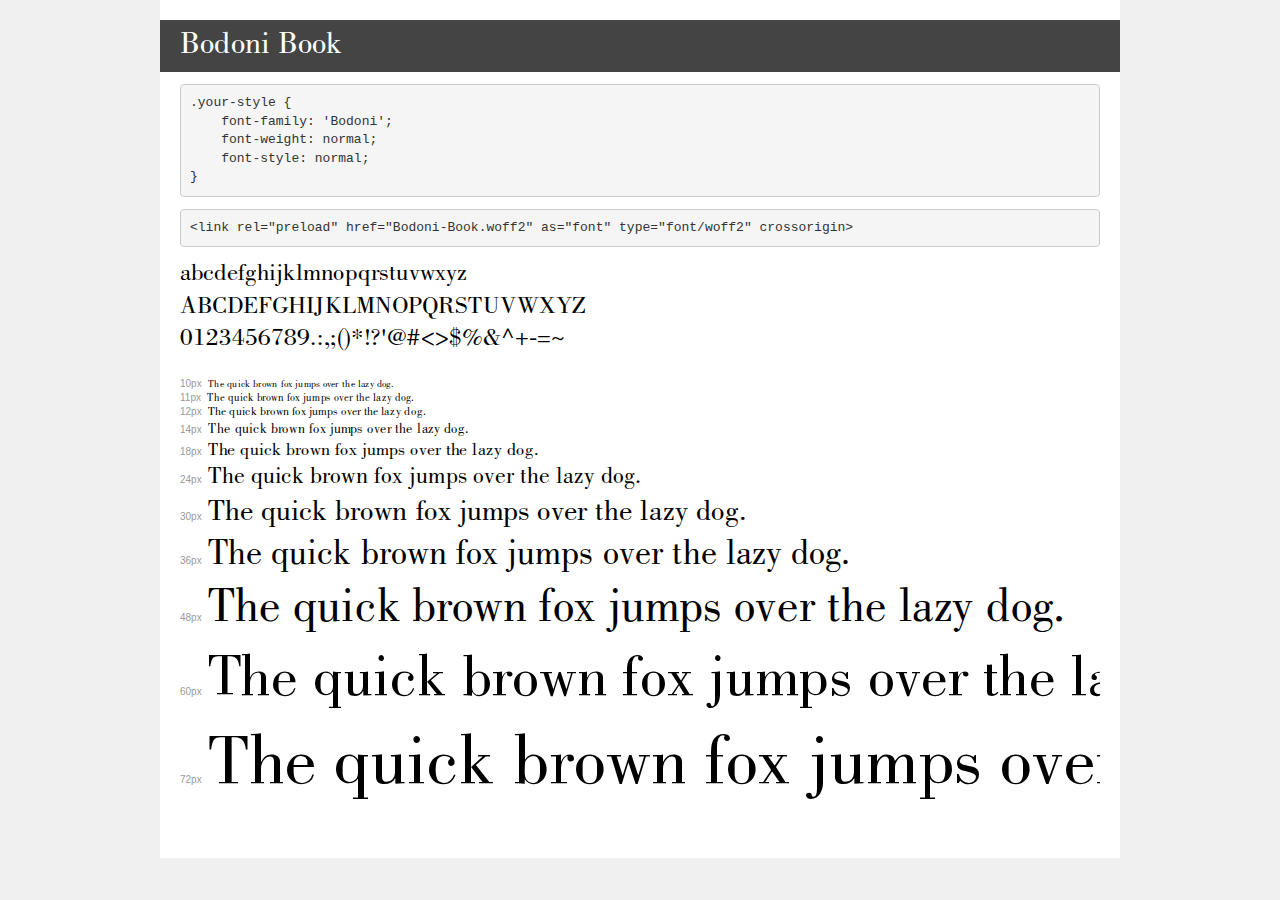
<file: public_html/css/fonts/Bodoni-Book/demo.html>
<!DOCTYPE html>
<html lang="en">
<head>
    <meta charset="utf-8">
    <meta http-equiv="X-UA-Compatible" content="IE=edge">
    <meta name="viewport" content="width=device-width, initial-scale=1">
    <meta name="robots" content="noindex, noarchive">
    <meta name="format-detection" content="telephone=no">
    <title>Transfonter demo</title>
    <link href="stylesheet.css" rel="stylesheet">
    <style>
        /*
        http://meyerweb.com/eric/tools/css/reset/
        v2.0 | 20110126
        License: none (public domain)
        */
        html, body, div, span, applet, object, iframe,
        h1, h2, h3, h4, h5, h6, p, blockquote, pre,
        a, abbr, acronym, address, big, cite, code,
        del, dfn, em, img, ins, kbd, q, s, samp,
        small, strike, strong, sub, sup, tt, var,
        b, u, i, center,
        dl, dt, dd, ol, ul, li,
        fieldset, form, label, legend,
        table, caption, tbody, tfoot, thead, tr, th, td,
        article, aside, canvas, details, embed,
        figure, figcaption, footer, header, hgroup,
        menu, nav, output, ruby, section, summary,
        time, mark, audio, video {
            margin: 0;
            padding: 0;
            border: 0;
            font-size: 100%;
            font: inherit;
            vertical-align: baseline;
        }
        /* HTML5 display-role reset for older browsers */
        article, aside, details, figcaption, figure,
        footer, header, hgroup, menu, nav, section {
            display: block;
        }
        body {
            line-height: 1;
        }
        ol, ul {
            list-style: none;
        }
        blockquote, q {
            quotes: none;
        }
        blockquote:before, blockquote:after,
        q:before, q:after {
            content: '';
            content: none;
        }
        table {
            border-collapse: collapse;
            border-spacing: 0;
        }
        /* demo styles */
        body {
            background: #f0f0f0;
            color: #000;
        }
        .page {
            background: #fff;
            width: 920px;
            margin: 0 auto;
            padding: 20px 20px 0 20px;
            overflow: hidden;
        }
        .font-container {
            overflow-x: auto;
            overflow-y: hidden;
            margin-bottom: 40px;
            line-height: 1.3;
            white-space: nowrap;
            padding-bottom: 5px;
        }
        h1 {
            position: relative;
            background: #444;
            font-size: 32px;
            color: #fff;
            padding: 10px 20px;
            margin: 0 -20px 12px -20px;
        }
        .letters {
            font-size: 25px;
            margin-bottom: 20px;
        }
        .s10:before {
            content: '10px';
        }
        .s11:before {
            content: '11px';
        }
        .s12:before {
            content: '12px';
        }
        .s14:before {
            content: '14px';
        }
        .s18:before {
            content: '18px';
        }
        .s24:before {
            content: '24px';
        }
        .s30:before {
            content: '30px';
        }
        .s36:before {
            content: '36px';
        }
        .s48:before {
            content: '48px';
        }
        .s60:before {
            content: '60px';
        }
        .s72:before {
            content: '72px';
        }
        .s10:before, .s11:before, .s12:before, .s14:before,
        .s18:before, .s24:before, .s30:before, .s36:before,
        .s48:before, .s60:before, .s72:before {
            font-family: Arial, sans-serif;
            font-size: 10px;
            font-weight: normal;
            font-style: normal;
            color: #999;
            padding-right: 6px;
        }
        pre {
            display: block;
            padding: 9px;
            margin: 0 0 12px;
            font-family: Monaco, Menlo, Consolas, "Courier New", monospace;
            font-size: 13px;
            line-height: 1.428571429;
            color: #333;
            font-weight: normal;
            font-style: normal;
            background-color: #f5f5f5;
            border: 1px solid #ccc;
            overflow-x: auto;
            border-radius: 4px;
        }
        /* responsive */
        @media (max-width: 959px) {
            .page {
                width: auto;
                margin: 0;
            }
        }
    </style>
</head>
<body>
<div class="page">
    <div class="demo">
        <h1 style="font-family: 'Bodoni'; font-weight: normal; font-style: normal;">Bodoni Book</h1>
        <pre title="Usage">.your-style {
    font-family: 'Bodoni';
    font-weight: normal;
    font-style: normal;
}</pre>
        <pre title="Preload (optional)">
&lt;link rel=&quot;preload&quot; href=&quot;Bodoni-Book.woff2&quot; as=&quot;font&quot; type=&quot;font/woff2&quot; crossorigin&gt;</pre>
        <div class="font-container" style="font-family: 'Bodoni'; font-weight: normal; font-style: normal;">
            <p class="letters">
                abcdefghijklmnopqrstuvwxyz<br>
ABCDEFGHIJKLMNOPQRSTUVWXYZ<br>
                0123456789.:,;()*!?'@#&lt;&gt;$%&^+-=~
            </p>
            <p class="s10" style="font-size: 10px;">The quick brown fox jumps over the lazy dog.</p>
            <p class="s11" style="font-size: 11px;">The quick brown fox jumps over the lazy dog.</p>
            <p class="s12" style="font-size: 12px;">The quick brown fox jumps over the lazy dog.</p>
            <p class="s14" style="font-size: 14px;">The quick brown fox jumps over the lazy dog.</p>
            <p class="s18" style="font-size: 18px;">The quick brown fox jumps over the lazy dog.</p>
            <p class="s24" style="font-size: 24px;">The quick brown fox jumps over the lazy dog.</p>
            <p class="s30" style="font-size: 30px;">The quick brown fox jumps over the lazy dog.</p>
            <p class="s36" style="font-size: 36px;">The quick brown fox jumps over the lazy dog.</p>
            <p class="s48" style="font-size: 48px;">The quick brown fox jumps over the lazy dog.</p>
            <p class="s60" style="font-size: 60px;">The quick brown fox jumps over the lazy dog.</p>
            <p class="s72" style="font-size: 72px;">The quick brown fox jumps over the lazy dog.</p>
        </div>
    </div>

</div>
</body>
</html>
</file>
<file: public_html/css/fonts/Bodoni-Book/stylesheet.css>
@font-face {
    font-family: 'Bodoni';
    src: url('Bodoni-Book.eot');
    src: url('Bodoni-Book.eot?#iefix') format('embedded-opentype'),
        url('Bodoni-Book.woff2') format('woff2'),
        url('Bodoni-Book.woff') format('woff'),
        url('Bodoni-Book.ttf') format('truetype'),
        url('Bodoni-Book.svg#Bodoni-Book') format('svg');
    font-weight: normal;
    font-style: normal;
    font-display: swap;
}
</file>
